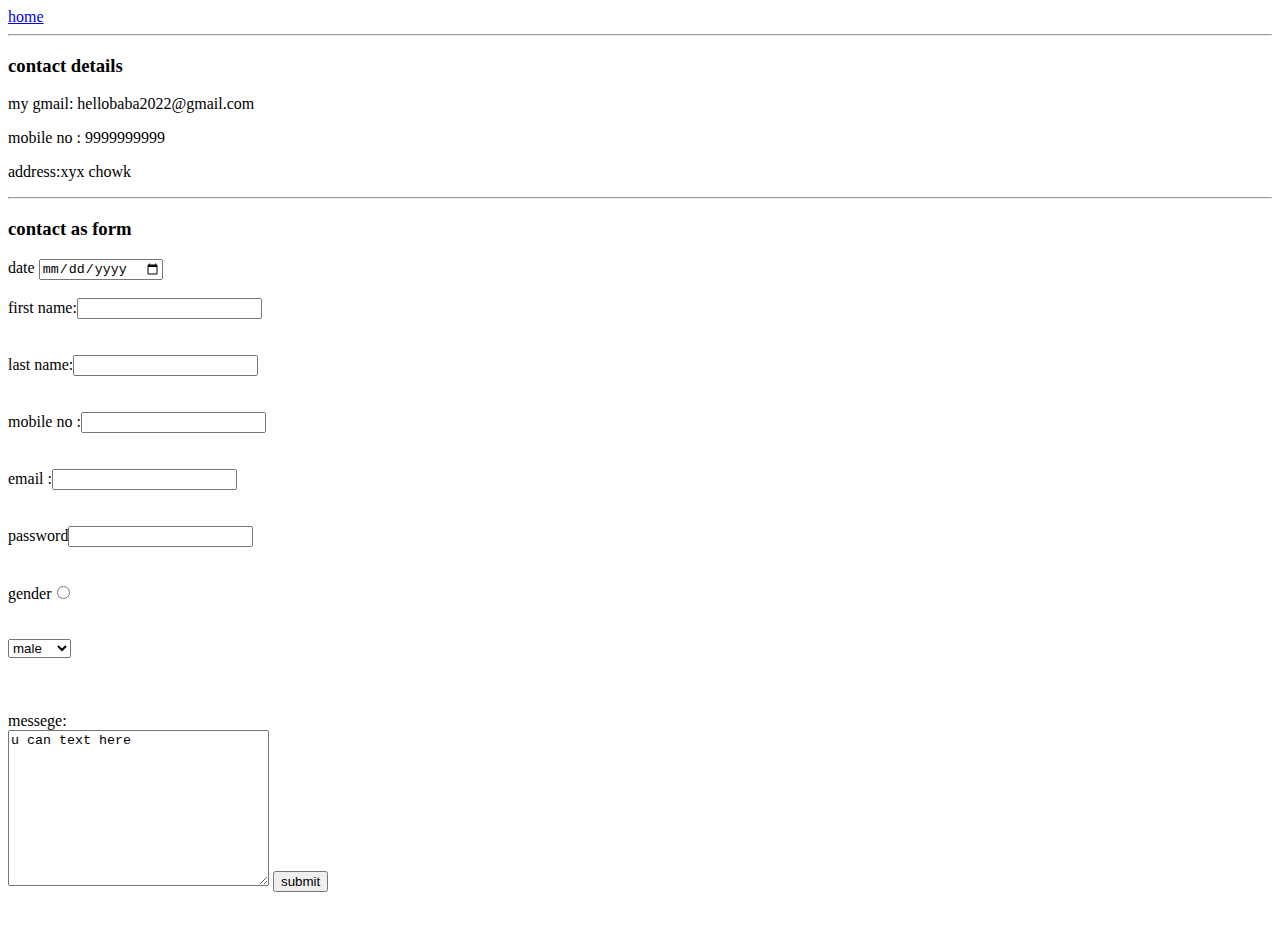
<file: portpolio/contactus.html>
<!DOCTYPE html>
<html lang="en">
<head>
    <meta charset="UTF-8">
    <meta http-equiv="X-UA-Compatible" content="IE=edge">
    <meta name="viewport" content="width=device-width, initial-scale=1.0">
    <title>Document</title>
</head>
<body background.color="red">
    <a href="index.html">home</a><hr>
    <h3>contact details</h3>
    <p> my gmail: hellobaba2022@gmail.com</p>
    <p> mobile no : 9999999999</p>
    <p> address:xyx chowk</p>
<hr>
<h3>contact as form</h3>
<label>date</label/>
    <input type="date"><br><br>
    <form method="GET">

        first name:<input type="text"><br><br><br>
        last name:<input type="text"><br><br><br>
        mobile no :<input type="text"><br><br><br>
        email :<input type="email"><br><br><br>
        password<input type="password"><br><br><br>
        gender<input type="radio"><br><br><br>
        <select name="gender" >
            <option value="male">male</option>
            <option value="female">female</option>
        </select><br><br><br><br>

        messege:<br>
        <textarea name="messege" cols="30" rows="10">u can text here</textarea>
        <input type="submit" value="submit"><br><br><br>
    </form>
</body>
</html>
</file>
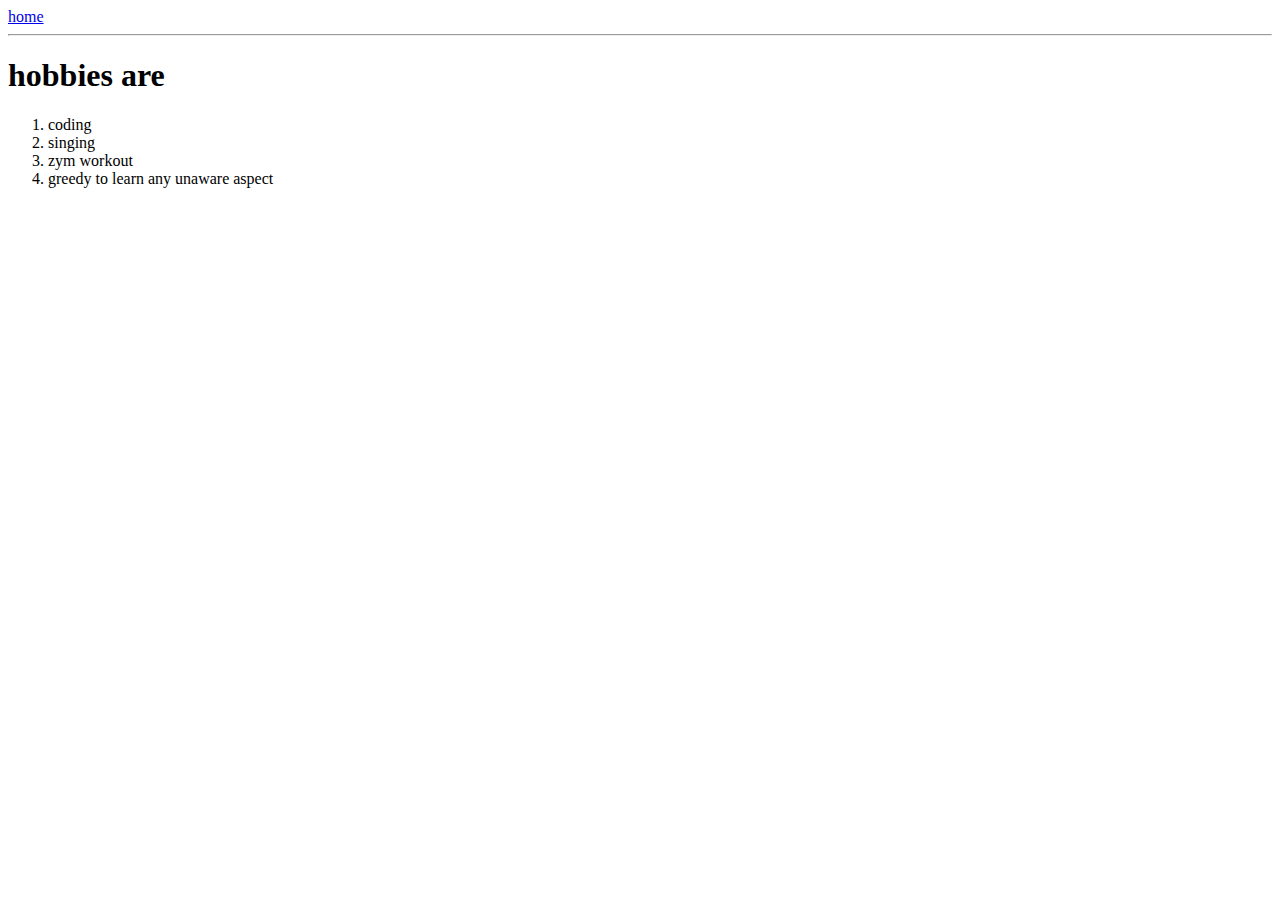
<file: portpolio/hobby.html>
<!DOCTYPE html>
<html lang="en">
<head>
    <meta charset="UTF-8">
    <meta http-equiv="X-UA-Compatible" content="IE=edge">
    <meta name="viewport" content="width=device-width, initial-scale=1.0">
    <title>hobby</title>
</head>
<body>
    <a href="index.html">home</a><hr>
    <h1>hobbies are</h1>
    <ol>
        <li>coding</li>
        <li>singing</li>
        <li>zym workout</li>
        <li>greedy to learn any unaware aspect</li>
    </ol>
</body>
</html>
</file>
